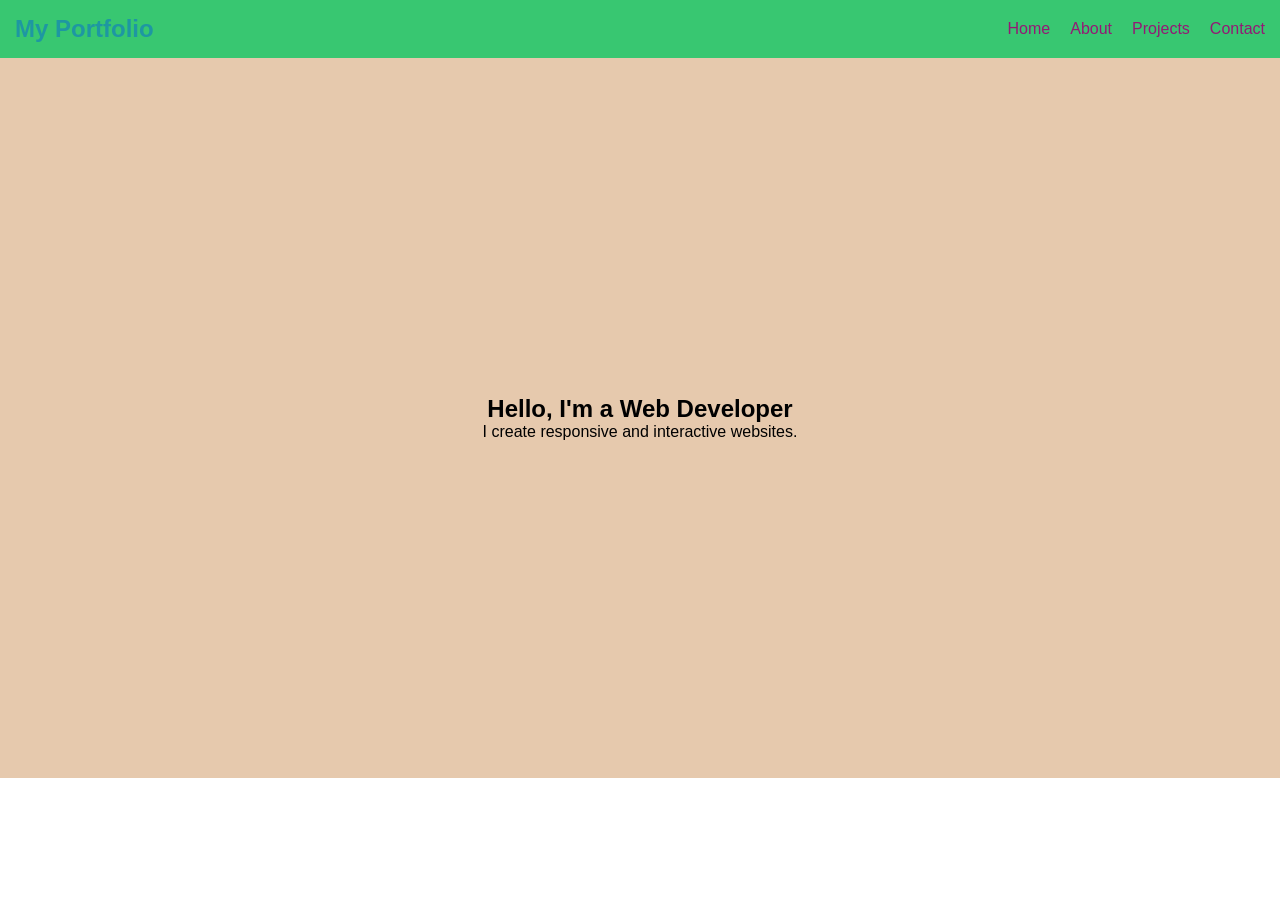
<file: index.html>
<!DOCTYPE html>
<html lang="en">
<head>
  <meta charset="UTF-8">
  <meta name="viewport" content="width=device-width, initial-scale=1.0">
  <title>Portfolio</title>
  <link rel="stylesheet" href="style.css">
</head>
<body>

<header>
  <nav>
    <h1>My Portfolio</h1>
    <ul>
      <li><a href="index.html">Home</a></li>
      <li><a href="about.html">About</a></li>
      <li><a href="projects.html">Projects</a></li>
      <li><a href="contact.html">Contact</a></li>
    </ul>
  </nav>
</header>

<section class="hero">
  <h2>Hello, I'm a Web Developer</h2>
  <p>I create responsive and interactive websites.</p>
</section>

<script src="script.js"></script>
</body>
</html>
</file>
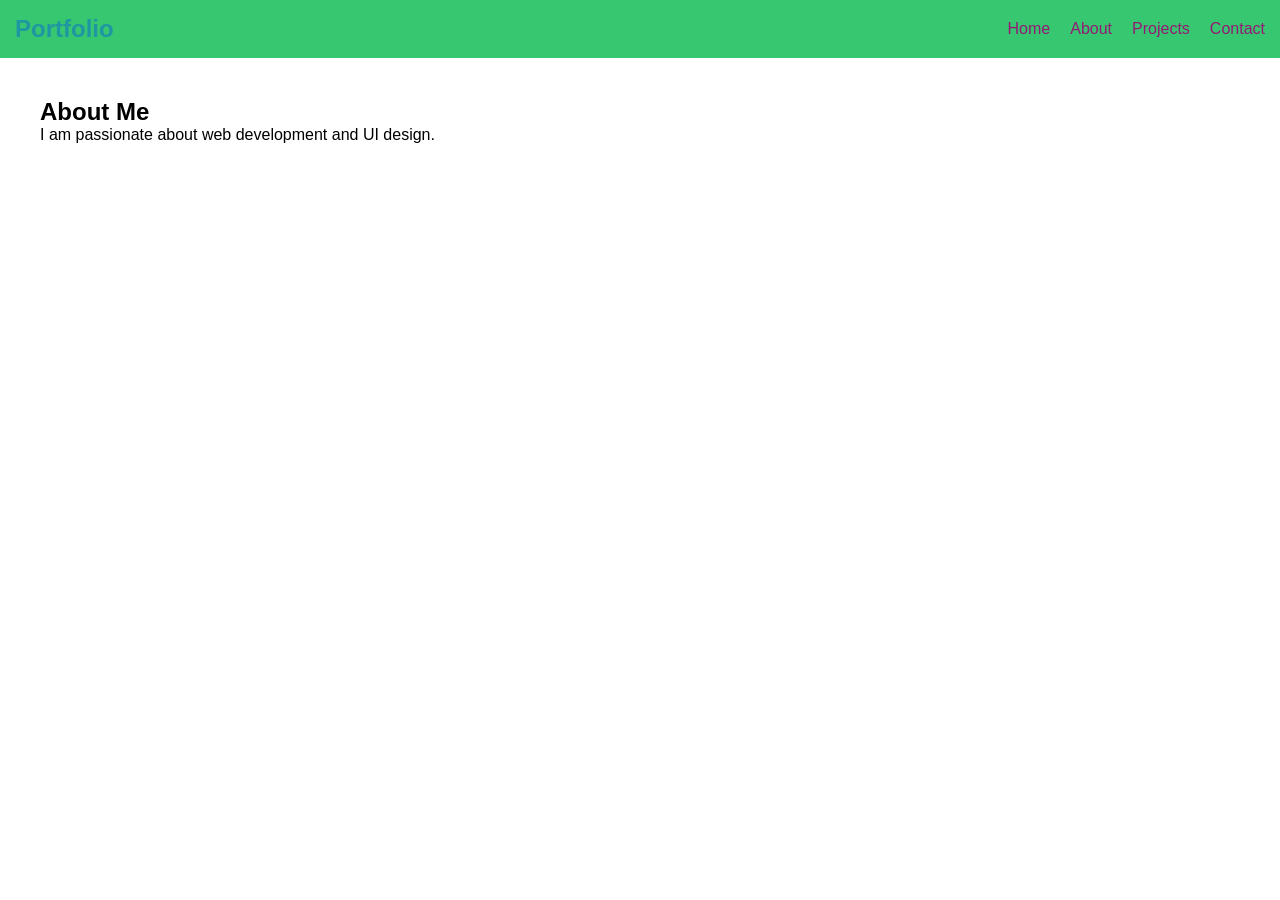
<file: about.html>
<!DOCTYPE html>
<html lang="en">
<head>
  <meta charset="UTF-8">
  <title>About</title>
  <link rel="stylesheet" href="style.css">
</head>
<body>

<header>
  <nav>
    <h1>Portfolio</h1>
    <ul>
      <li><a href="index.html">Home</a></li>
      <li><a href="about.html">About</a></li>
      <li><a href="projects.html">Projects</a></li>
      <li><a href="contact.html">Contact</a></li>
    </ul>
  </nav>
</header>

<section class="content">
  <h2>About Me</h2>
  <p>I am passionate about web development and UI design.</p>
</section>

</body>
</html>
</file>
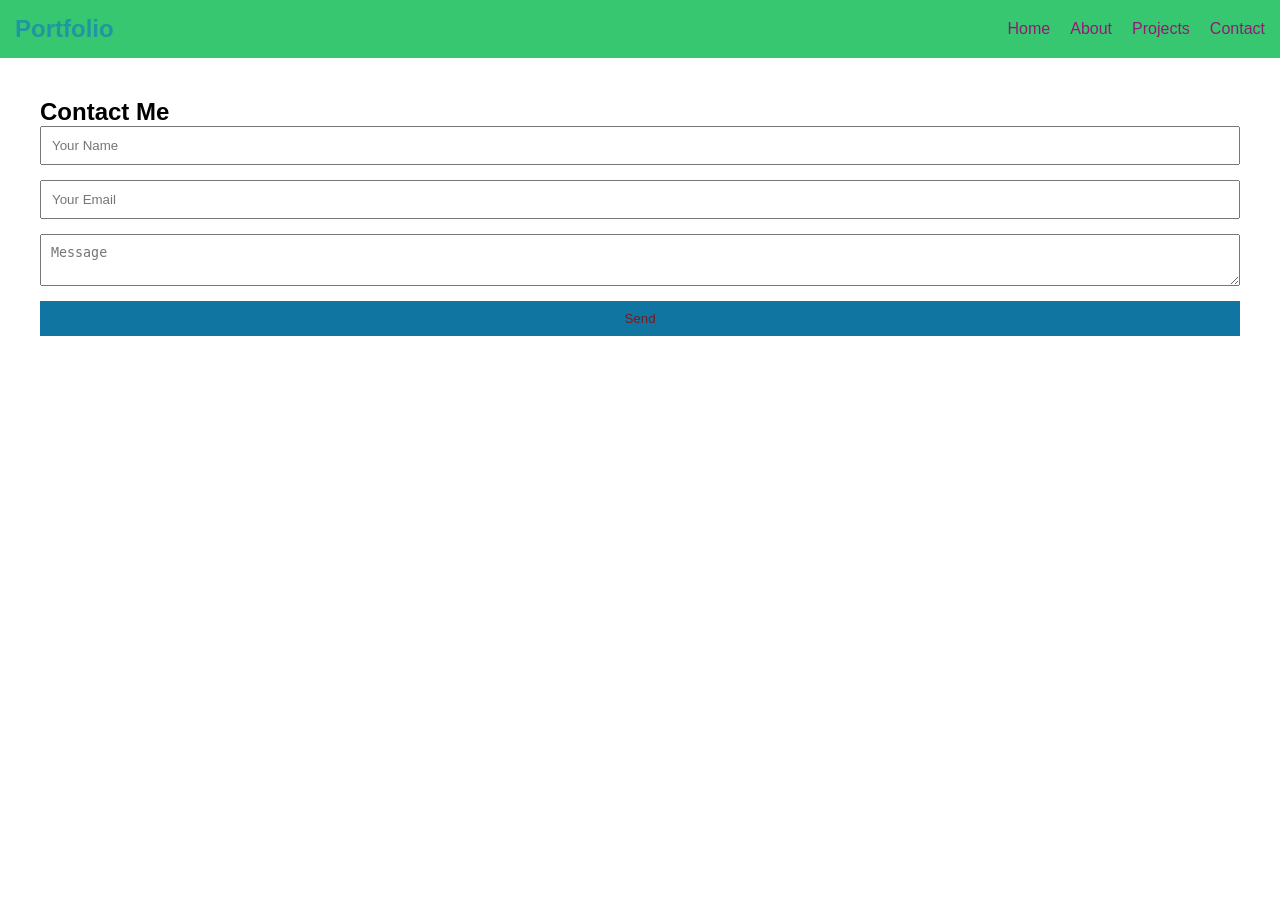
<file: contact.html>
<!DOCTYPE html>
<html lang="en">
<head>
  <meta charset="UTF-8">
  <title>Contact</title>
  <link rel="stylesheet" href="style.css">
</head>
<body>

<header>
  <nav>
    <h1>Portfolio</h1>
    <ul>
      <li><a href="index.html">Home</a></li>
      <li><a href="about.html">About</a></li>
      <li><a href="projects.html">Projects</a></li>
      <li><a href="contact.html">Contact</a></li>
    </ul>
  </nav>
</header>

<section class="content">
  <h2>Contact Me</h2>

  <form>
    <input type="text" placeholder="Your Name">
    <input type="email" placeholder="Your Email">
    <textarea placeholder="Message"></textarea>
    <button type="submit">Send</button>
  </form>
</section>

</body>
</html>
</file>
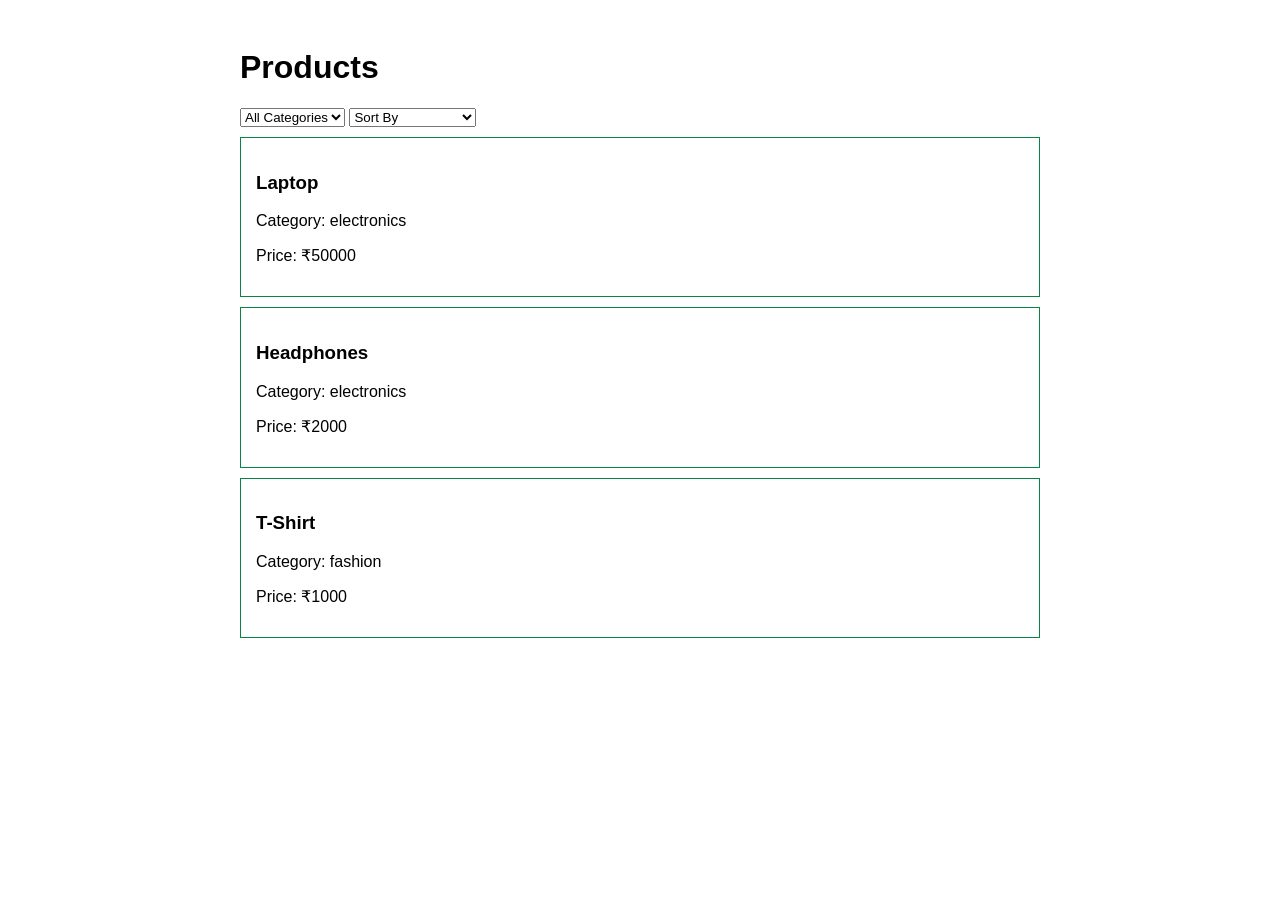
<file: products.html>
<!DOCTYPE html>
<html lang="en">
<head>
  <meta charset="UTF-8">
  <meta name="viewport" content="width=device-width, initial-scale=1.0">
  <title>Product Filter</title>
  <link rel="stylesheet" href="products.css">
</head>
<body>

<div class="container">
  <h1>Products</h1>

  <select id="categoryFilter">
    <option value="all">All Categories</option>
    <option value="electronics">Electronics</option>
    <option value="fashion">Fashion</option>
  </select>

  <select id="sortOption">
    <option value="default">Sort By</option>
    <option value="low-high">Price Low to High</option>
    <option value="high-low">Price High to Low</option>
  </select>

  <div id="productList"></div>
</div>

<script src="products.js"></script>
</body>
</html>
</file>
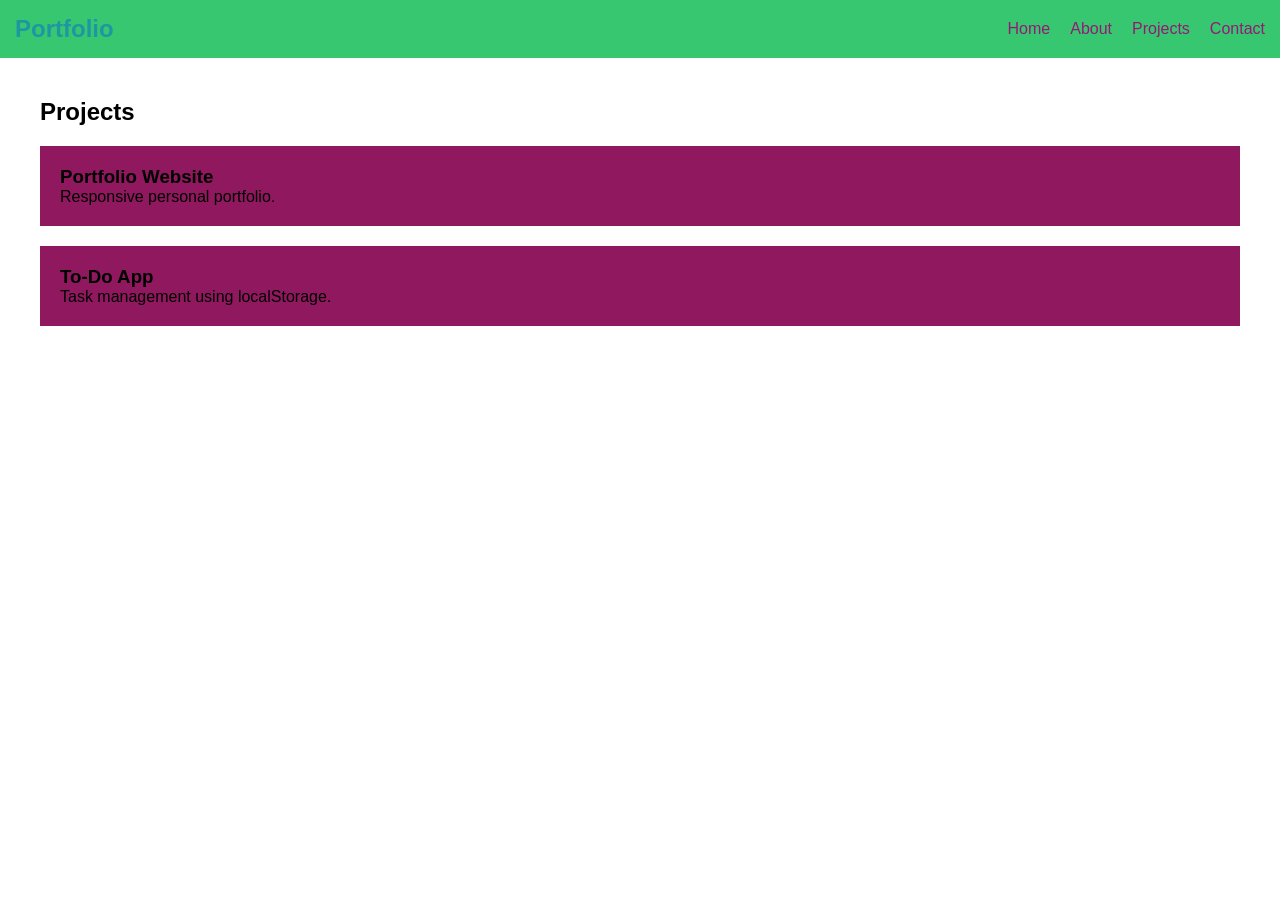
<file: projects.html>
<!DOCTYPE html>
<html lang="en">
<head>
  <meta charset="UTF-8">
  <title>Projects</title>
  <link rel="stylesheet" href="style.css">
</head>
<body>

<header>
  <nav>
    <h1>Portfolio</h1>
    <ul>
      <li><a href="index.html">Home</a></li>
      <li><a href="about.html">About</a></li>
      <li><a href="projects.html">Projects</a></li>
      <li><a href="contact.html">Contact</a></li>
    </ul>
  </nav>
</header>

<section class="content">
  <h2>Projects</h2>

  <div class="card">
    <h3>Portfolio Website</h3>
    <p>Responsive personal portfolio.</p>
  </div>

  <div class="card">
    <h3>To-Do App</h3>
    <p>Task management using localStorage.</p>
  </div>

</section>

</body>
</html>
</file>
<file: style.css>
* {
  margin: 0;
  padding: 0;
  box-sizing: border-box;
}

body {
  font-family: Arial, sans-serif;
}

header {
  background: #38c771;
  padding: 15px;
}

nav {
  display: flex;
  justify-content: space-between;
  align-items: center;
}

nav h1 {
  color: rgb(30, 151, 162);
}

nav ul {
  display: flex;
  list-style: none;
}

nav ul li {
  margin-left: 20px;
}

nav ul li a {
  color: rgb(148, 25, 117);
  text-decoration: none;
}

.hero {
  height: 80vh;
  display: flex;
  flex-direction: column;
  justify-content: center;
  align-items: center;
  background: rgb(230, 201, 173);
}

.content {
  padding: 40px;
}

.card {
  background: #90185e;
  padding: 20px;
  margin: 20px 0;
}

form {
  display: flex;
  flex-direction: column;
}

form input,
form textarea {
  margin-bottom: 15px;
  padding: 10px;
}

button {
  padding: 10px;
  background: #1076a1;
  color: rgb(118, 26, 31);
  border: none;
}

@media(max-width: 768px) {
  nav {
    flex-direction: column;
  }

  nav ul {
    margin-top: 10px;
  }
}
</file>
<file: products.css>
body 
{
  font-family: Arial;
  padding: 20px;
}

.container {
  max-width: 800px;
  margin: auto;
}

.product {
  border: 1px solid #088542;
  padding: 15px;
  margin-top: 10px;
}
</file>
